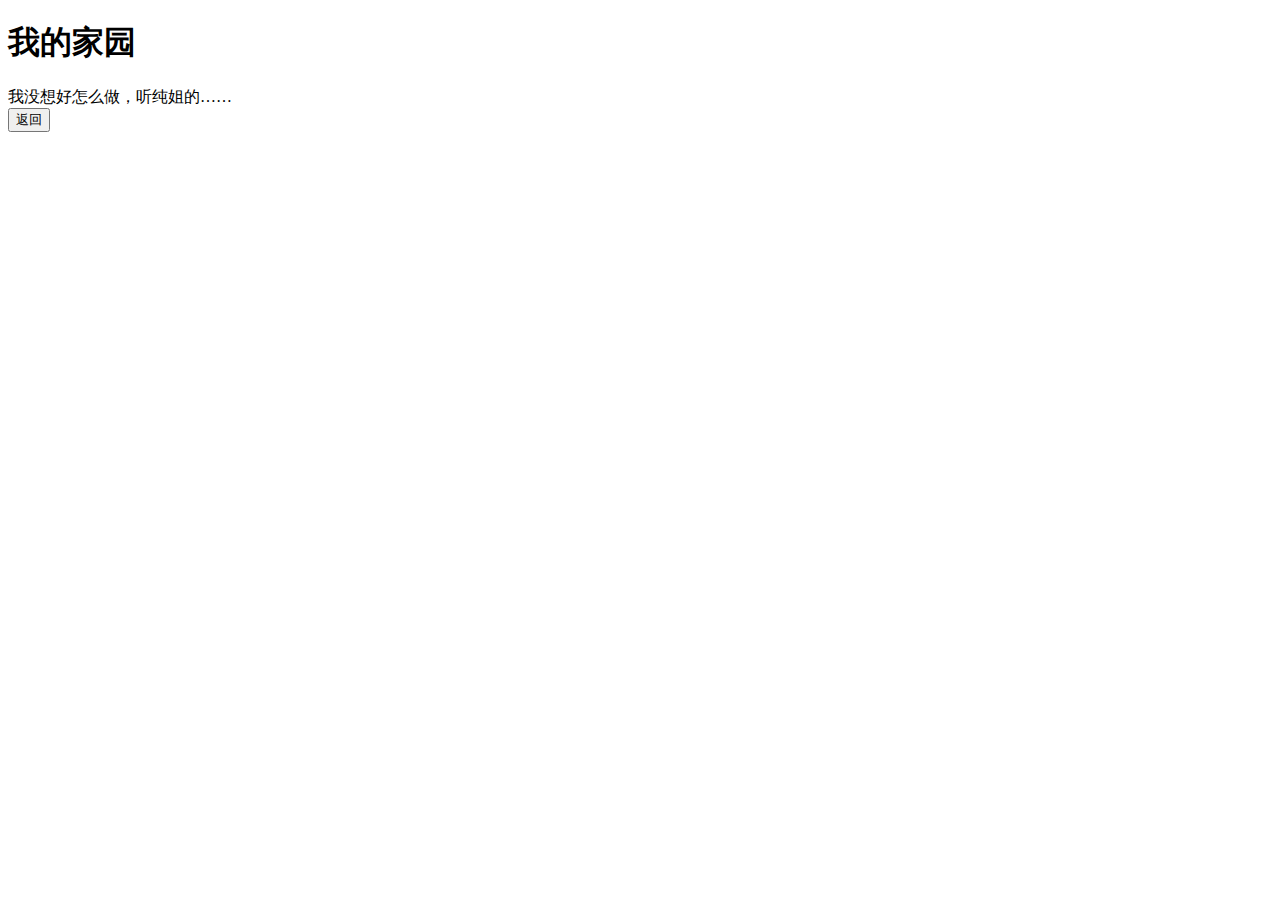
<file: ui/farm.html>
<!DOCTYPE html>
<html lang="en">
<head>
    <meta charset="UTF-8">
    <meta name="viewport" content="width=device-width, initial-scale=1">
    <title>农场 - {{ game_name }}</title>
</head>
<body>
    <h1>我的家园</h1>
    <div id="farm">
        我没想好怎么做，听纯姐的……
    </div>
    <div>
        <button onclick="window.location.href='/user'">返回</button>
    </div>
</body>
</html>
</file>
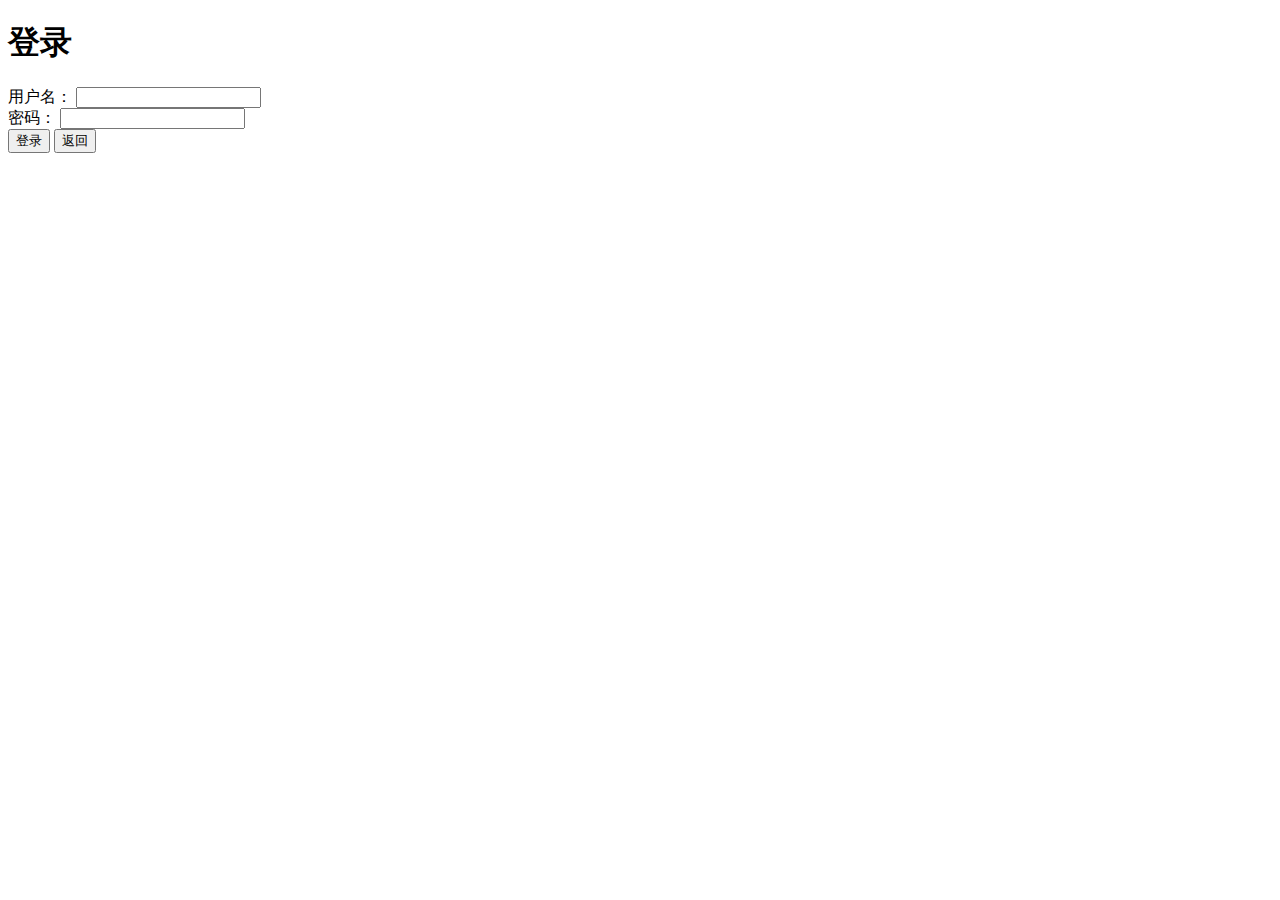
<file: ui/login.html>
<!DOCTYPE html>
<html lang="en">
<head>
    <meta charset="UTF-8">
    <meta name="viewport" content="width=device-width, initial-scale=1">
    <title>登录 - {{ game_name }}</title>
    <script type="text/javascript" src="/statics/sha256.js"></script>
</head>
<body>
    <h1>登录</h1>
    <div>
        <form>
          <label for="uname">用户名：</label>
          <input type="text" id="uname" name="username" value=""><br>
          <label for="passkey">密码：</label>
          <input type="password" id="passkey" name="passkey" value=""><br>
        </form>
    </div>
    <button onclick="login_user()">登录</button>
    <button onclick="window.location.href='/'">返回</button>
    <div id="error-message" style="color: rgba(255, 0, 0, 1.0)"></div>
    <script>
        const uname = document.getElementById('uname')
        const passkey = document.getElementById('passkey')
        const error_message = document.getElementById('error-message')

        async function login_user() {
            await fetch('/login', {
                method: 'POST',
                headers: {"Content-Type": "application/json"},
                body: JSON.stringify({
                    username: uname.value,
                    password: sha256(passkey.value)
                })
            }).then(response => response.json())
                .then(response => {
                    if(response['token'].length === 0) {
                        // Show error.
                        error_message.innerHTML = '用户名或密码错误'
                    } else {
                        // Set the user token to cookie.
                        document.cookie = 'mtc_token='+response['token']
                        // Goto user page.
                        window.location.href = '/user'
                    }
                })
        }
    </script>
</body>
</html>
</file>
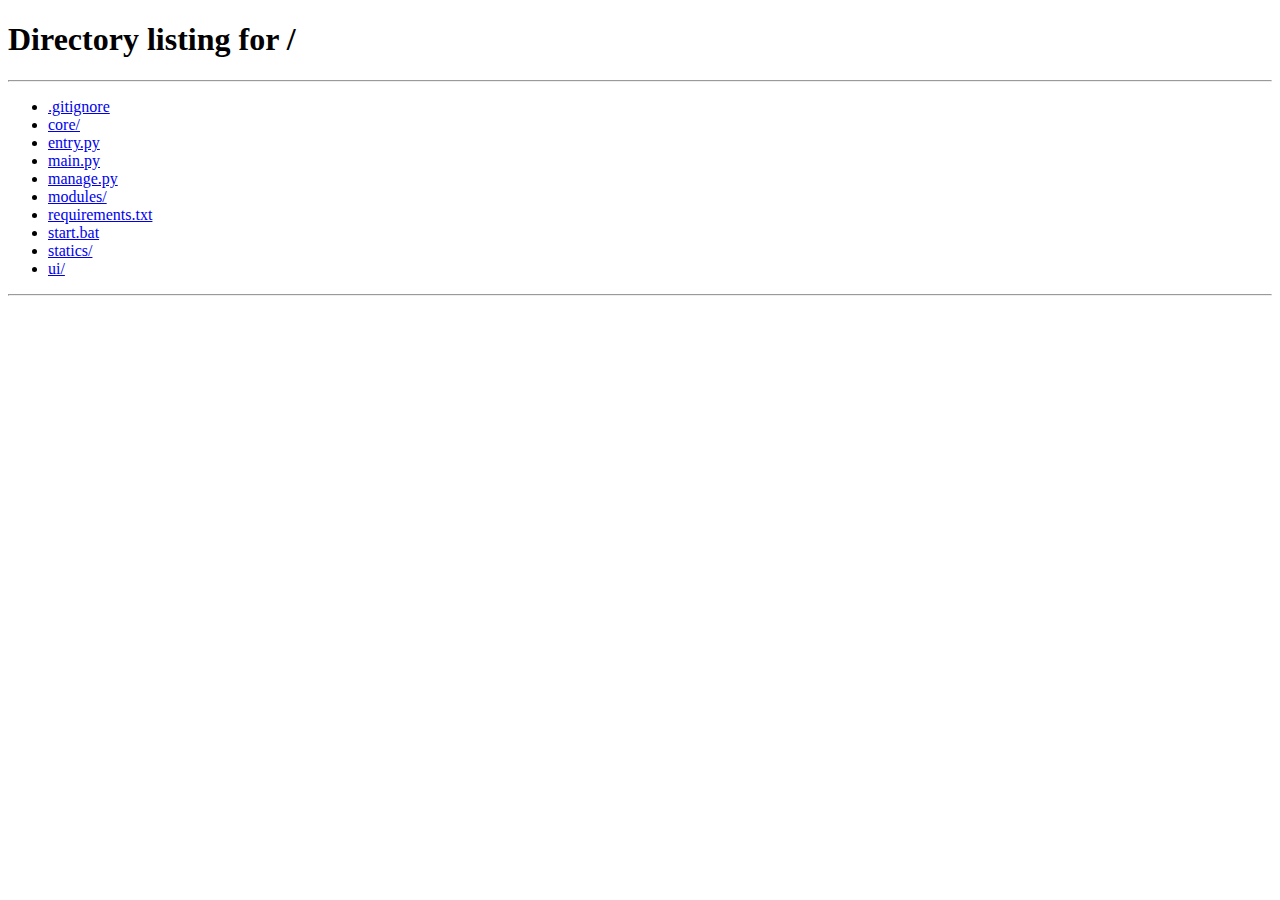
<file: ui/logout.html>
<!DOCTYPE html>
<html lang="en">
<head>
    <meta charset="UTF-8">
    <title>退出 - {{ game_name }}</title>
</head>
<body>
    <script>
        document.cookie = 'mtc_token=;expires=Thu, 01 Jan 1970 00:00:00 GMT'
        window.location.href = '/'
    </script>
</body>
</html>
</file>
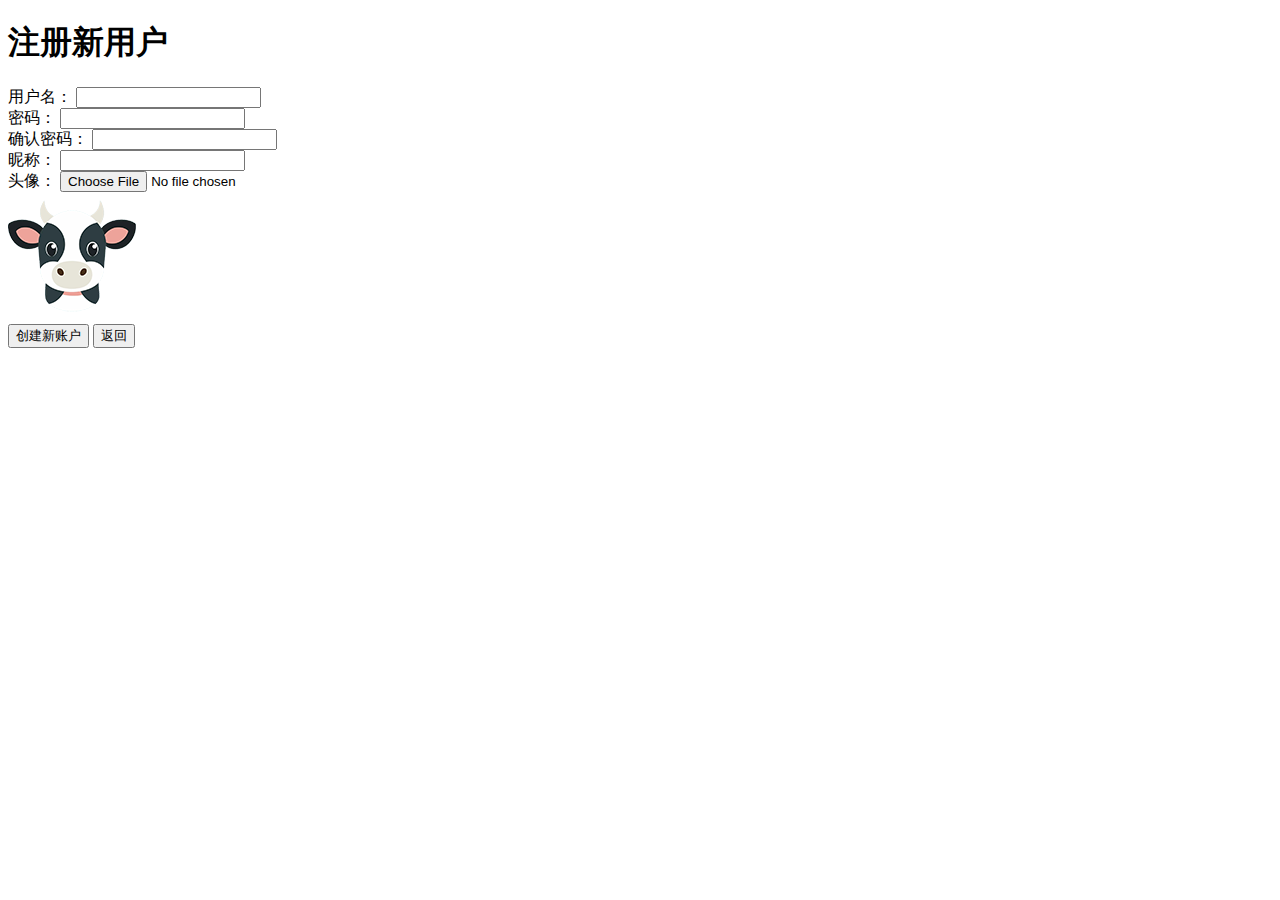
<file: ui/register.html>
<!DOCTYPE html>
<html lang="en">
<head>
    <meta charset="UTF-8">
    <title>注册 - {{ game_name }}</title>
    <meta name="viewport" content="width=device-width, initial-scale=1">
    <style>
        #avatar-image {
            width: 128px;
            height: 128px;
        }
    </style>
    <script type="text/javascript" src="/statics/sha256.js"></script>
</head>
<body>
    <h1>注册新用户</h1>
    <form>
        <label for="uname">用户名：</label>
        <input type="text" id="uname" name="username" value=""><br>
        <label for="passkey">密码：</label>
        <input type="password" id="passkey" name="passkey" value=""><br>
        <label for="passkey-again">确认密码：</label>
        <input type="password" id="passkey-again" name="passkey-again" value=""><br>
        <label for="nickname">昵称：</label>
        <input type="text" id="nickname" name="nickname" value=""><br>
        <label for="avatar">头像：</label>
        <input type="file" id="avatar" name="avatar" accept="image/*" /><br>
        <img id="avatar-image" alt="user avatar" src="/statics/default_avatar.png" />
    </form>
    <button onclick="register_user()">创建新账户</button>
    <button onclick="window.location.href='/'">返回</button>
    <div id="error-message" style="color: rgba(255, 0, 0, 1.0)"></div>
    <script>
        const uname = document.getElementById('uname')
        const passkey = document.getElementById('passkey')
        const passkey_again = document.getElementById('passkey-again')
        const nickname = document.getElementById('nickname')
        const avatar = document.getElementById('avatar')
        const avatar_image = document.getElementById('avatar-image')
        const error_message = document.getElementById('error-message')
        const avatar_default = avatar_image.src

        const reset_avatar = () => {
            avatar_image.src = '/statics/default_avatar.png'
        }

        avatar.addEventListener('change', (event) => {
            let files = event.target.files;
            if (files.length !== 1) {
                reset_avatar()
                return;
            }
            let file = files[0];
            if (!file.type.match('image.*')) {
                reset_avatar()
                return;
            }
            const reader = new FileReader()
            reader.onload = (e) => {
                avatar_image.src = e.target.result
            }
            reader.onerror = (err) => {
                console.log(err)
                reset_avatar()
            }
            reader.readAsDataURL(file)
        });

        async function register_user() {
            if (passkey.value !== passkey_again) {
                error_message.innerHTML = '两次密码不一致'
                passkey.select()
                passkey.focus()
            }

            let avatar_data = avatar_image.src
            if(avatar_data === avatar_default) {
                avatar_data = ''
            }

            await fetch('/register', {
                method: 'POST',
                headers: {"Content-Type": "application/json"},
                body: JSON.stringify({
                    username: uname.value,
                    password: sha256(passkey.value),
                    nickname: nickname.value,
                    avatar: avatar_data
                })
            }).then(response => {
                return response.json()
            }).then(response => {
                if(response['result'] === 'ok') {
                    window.location.href = '/'
                } else {
                    // Request to change the username.
                    error_message.innerHTML = '用户名已被占用'
                    uname.select()
                    uname.focus()
                }
            })
        }
    </script>
</body>
</html>
</file>
